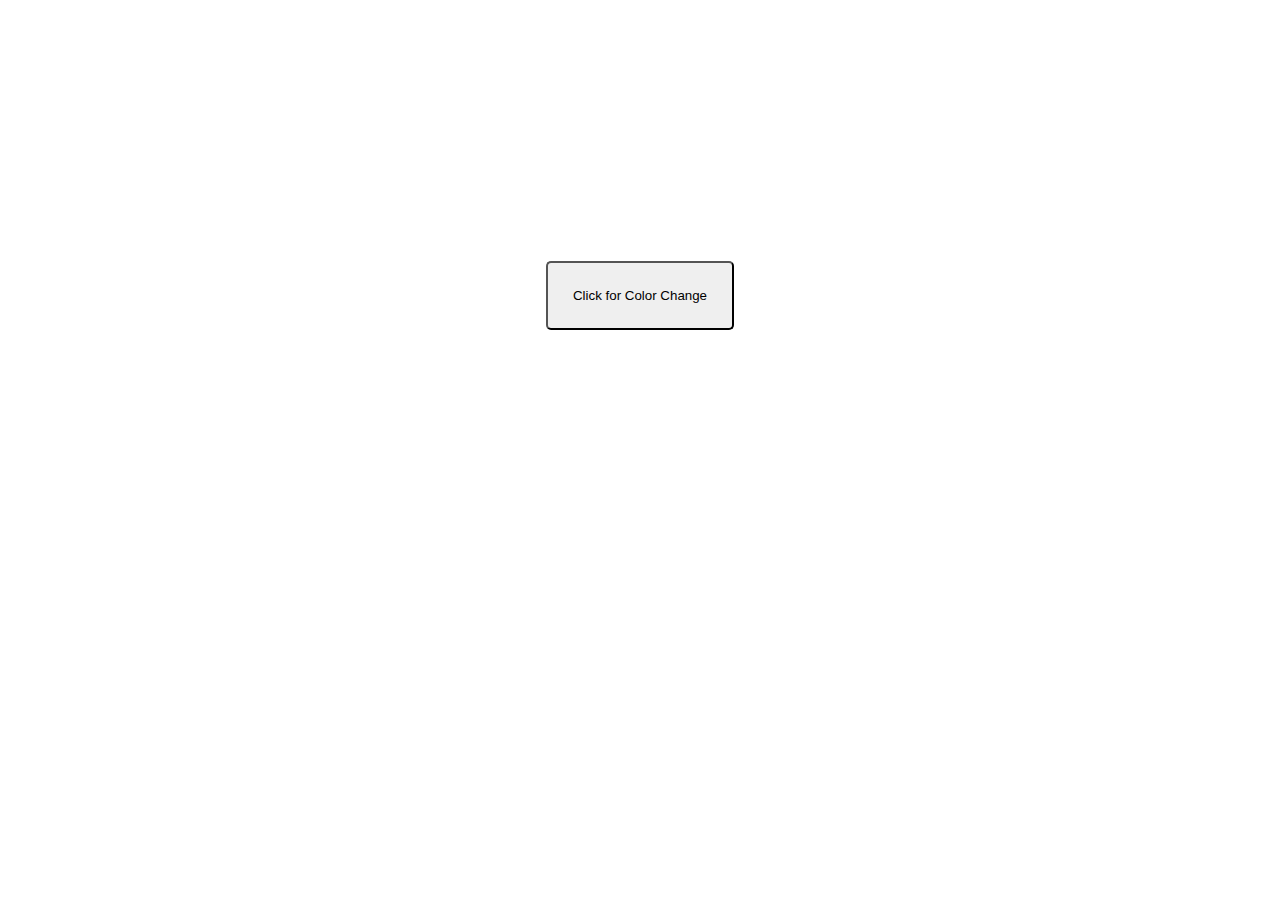
<file: weblab/bgcolorchange/index.html>
<!DOCTYPE html>
<html lang="en">

<head>
    <meta charset="UTF-8" />
    <meta name="viewport" content="width=device-width, initial-scale=1.0" />
    <title>Document</title>
    <script src="js/script.js"></script>
    <link rel="stylesheet" href="css/style.css" />
</head>

<body id="body">
    <button onclick="changeBgColor()">Click for Color Change</button>
</body>

</html>
</file>
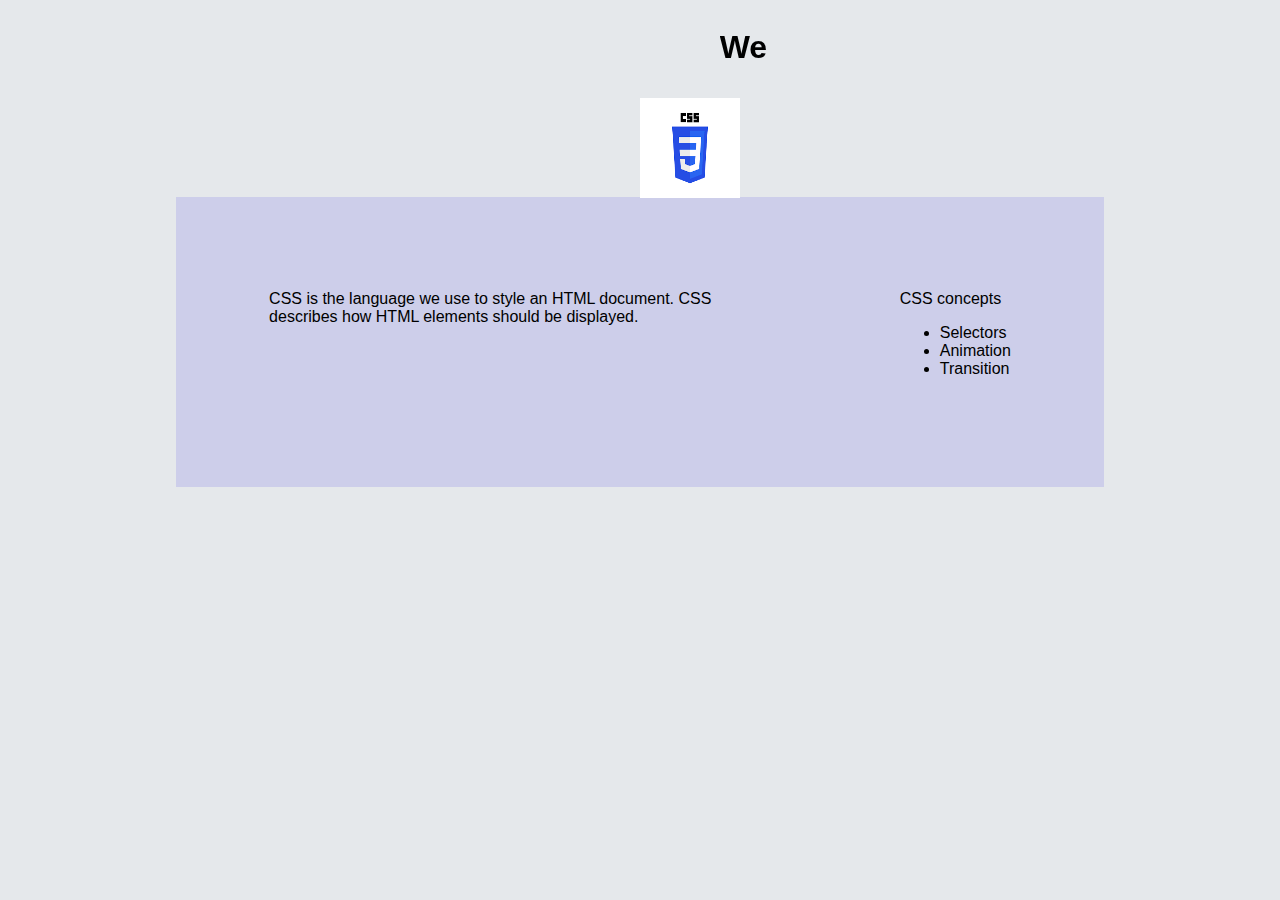
<file: weblab/cssdemo/index.html>
<!DOCTYPE html>
<html lang="en">
<head>
    <meta charset="UTF-8">
    <meta name="viewport" content="width=device-width, initial-scale=1.0">
    <title>Document</title>
    <link rel="stylesheet" href="css/styles.css"/>
</head>
<body>
    <div class="main">
        <div class="row">
            <marquee><h1>Welcome to CSS</h1></marquee>
        </div>
        <div class="imagerow">
                <img class="image1" src="images/test.jpeg"/>
                <img class="image2" src="images/test2.jpeg"/>
        </div>
        <div class="row">
            <div class="col">
                CSS is the language we use to style an HTML document.
                CSS describes how HTML elements should be displayed.
            </div>
            <div class="col">
                CSS concepts
                <ul>
                    <li>Selectors</li>
                    <li>Animation</li>
                    <li>Transition</li>
                </ul>
            </div>
        </div>
    </div>
</body>
</html>
</file>
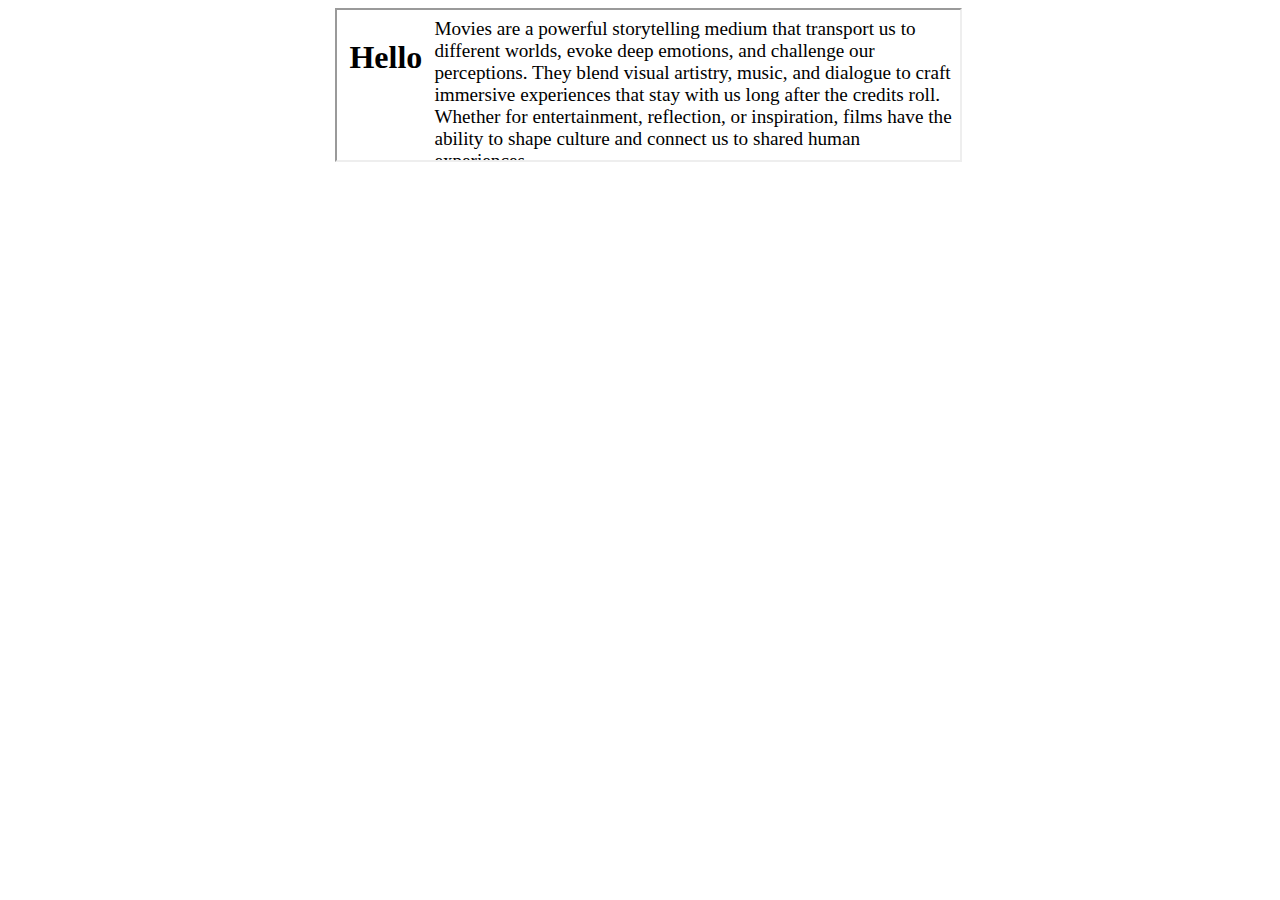
<file: weblab/iframes/index.html>
<!DOCTYPE html>
<html lang="en">
<head>
    <meta charset="UTF-8">
    <meta name="viewport" content="width=device-width, initial-scale=1.0">
    <title>Document</title>
    <link rel="stylesheet" href="css/style.css"/>
</head>
<body>
    <iframe title="Iframe" src="home.html" />
</body>
</html>
</file>
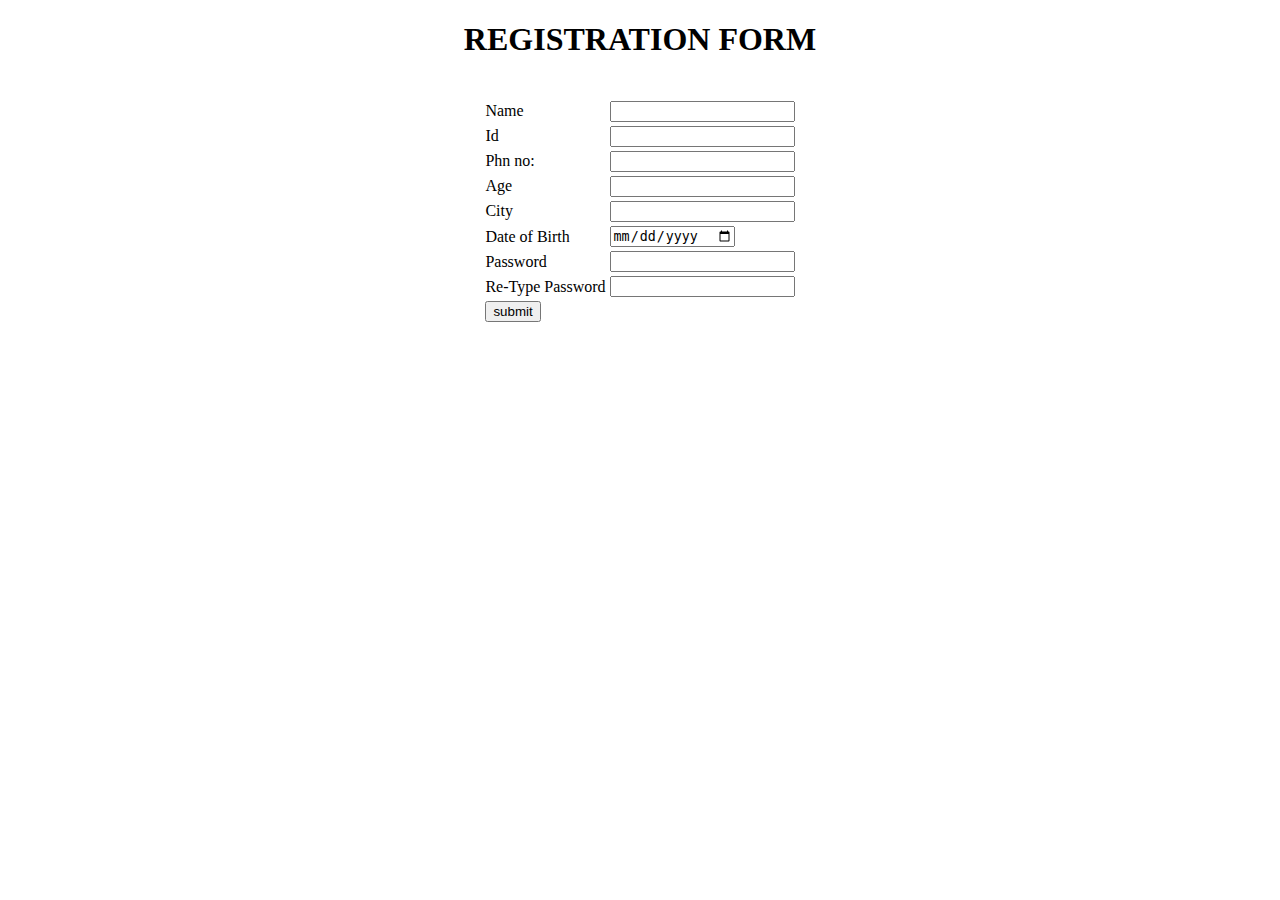
<file: weblab/js/form_validation/index.html>
<!DOCTYPE html>
<html lang="en">
<head>
    <meta charset="UTF-8">
    <meta name="viewport" content="width=device-width, initial-scale=1.0">
    <title>Document</title>
    <script src="js/index.js"></script>
</head>
<body>
    <form action="#" onsubmit="validate()">
<center> <h1>REGISTRATION FORM</h1>
            <table>

                <tr>
                    <td>
                    <label> Name </label>
                    </td>
                    <td>
                        <input type="text" name="name" id="uname">
                    </td>
                </tr>

                <tr>
                    <td>
                    <label> Id </label>
                    </td>
                    <td>
                        <input type="text" name="id" id="uid">
                    </td>
                </tr>

                <tr>
                    <td>
                    <label> Phn no:</label>
                    </td>
                    <td>
                        <input type="text" name="phn" id="phn">
                    </td>
                </tr>

                <tr>
                    <td>
                    <label> Age </label>
                    </td>
                    <td>
                        <input type="text" name="age" id="age">
                    </td>
                </tr>

                <tr>
                    <td>
                    <label> City </label>
                    </td>
                    <td>
                        <input type="text" name="city" id="city">
                    </td>
                </tr>

                <tr>
                    <td>
                    <label> Date of Birth  </label>
                    </td>
                    <td>
                        <input type="date" name="dob" id="dob">
                    </td>
                </tr>

                <tr>
                    <td>
                    <label> Password </label>
                    </td>
                    <td>
                        <input type="password" name="pass" id="pass">
                    </td>
                </tr>

                <tr>
                    <td>
                    <label> Re-Type Password </label>
                    </td>
                    <td>
                        <input type="password" name="rpass" id="rpass">
                    </td>
                </tr>

                <tr colspan="2">
                   
                    <td>
                        <input type="submit" value="submit">
                    </td>
                </tr>
                <br>
            </table>

    </form>
</center>

</body>
</html>
</file>
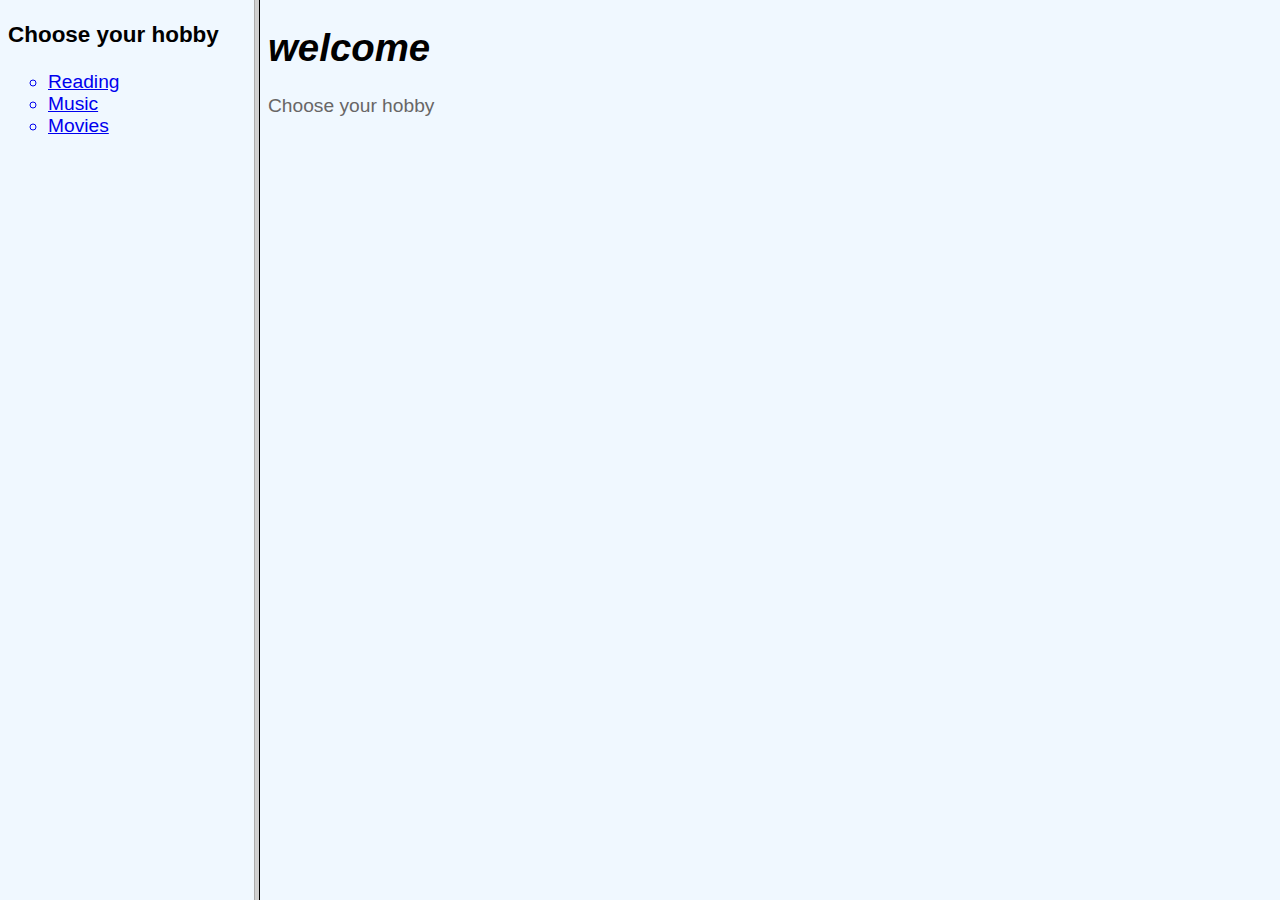
<file: weblab/frames/frames.html>
<html>
  <head>
    <title>Target Frame example</title>
    <link rel="stylesheet" href="css/links.css" />
  </head>
  <frameset cols="20%,*">
    <frame name="links" src="links.html" />
    <frame name="content" src="welcome.html" />
  </frameset>
</html>
</file>
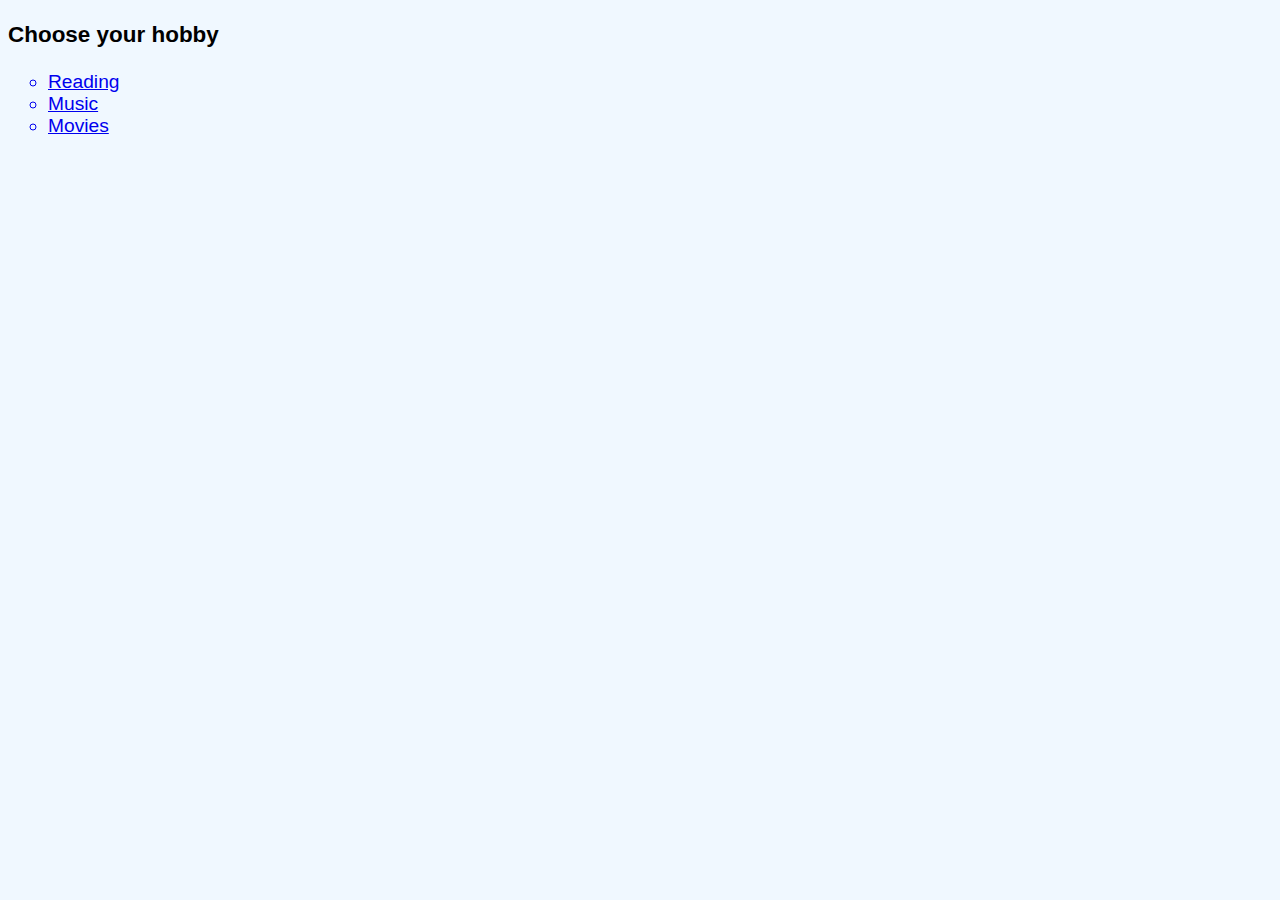
<file: weblab/frames/links.html>
<!DOCTYPE html>
<html lang="en">
  <head>
    <meta charset="UTF-8" />
    <meta name="viewport" content="width=device-width, initial-scale=1.0" />
    <title>Document</title>
    <link rel="stylesheet" href="css/links.css"/>
  </head>
  <body>
    <h3>Choose your hobby</h3>
    <ul>
      <a href="reading.html" target="content"> <li>Reading</li></a>
      <a href="music.html" target="content"><li>Music</li></a>
      <a href="movies.html" target="content"> <li>Movies</li></a>
    </ul>
  </body>
</html>
</file>
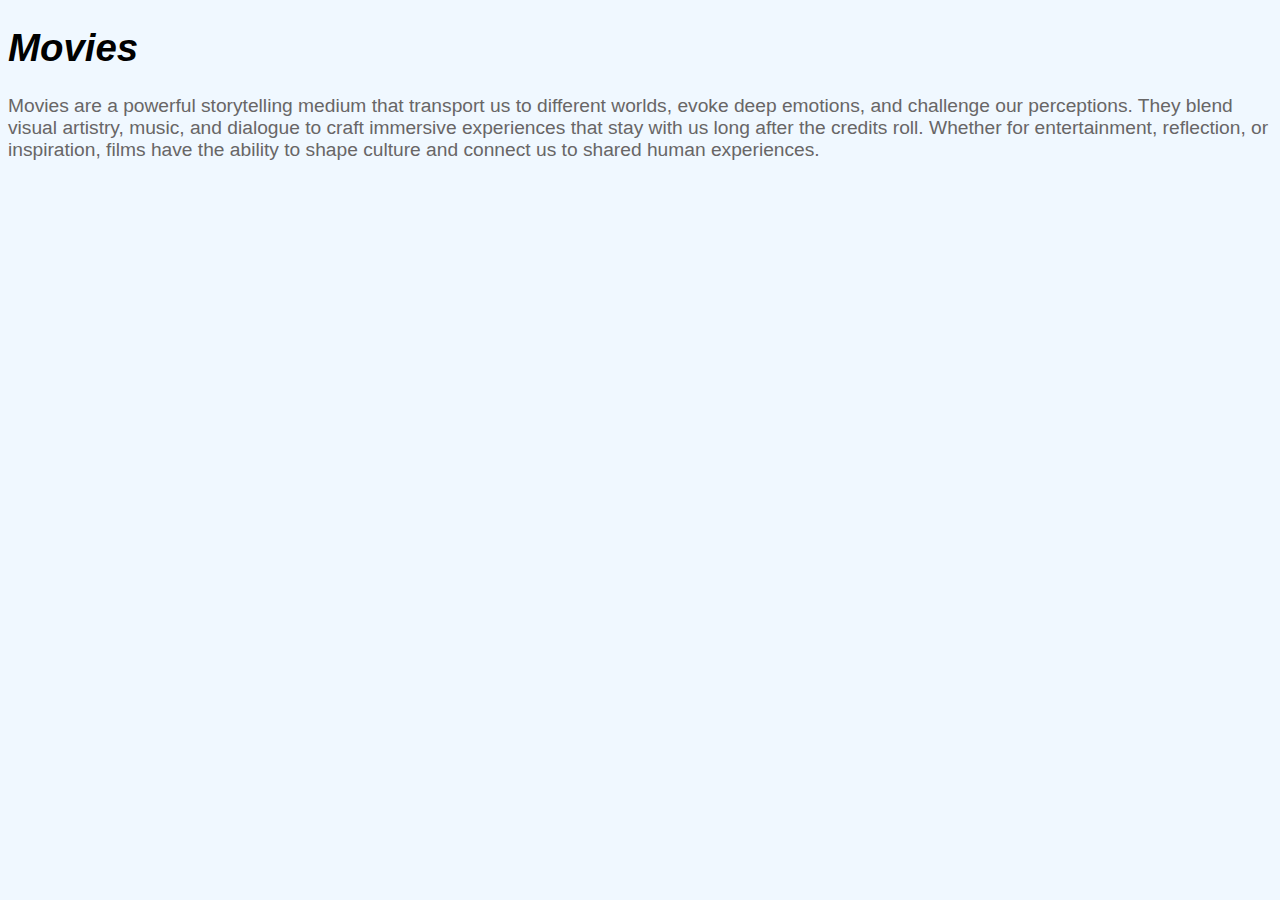
<file: weblab/frames/movies.html>
<!DOCTYPE html>
<html lang="en">
  <head>
    <meta charset="UTF-8" />
    <meta name="viewport" content="width=device-width, initial-scale=1.0" />
    <title>Document</title>
    <link rel="stylesheet" href="css/links.css" />
  </head>
  <body>
    <h1>Movies</h1>
    <div class="desc">
      Movies are a powerful storytelling medium that transport us to different
      worlds, evoke deep emotions, and challenge our perceptions. They blend
      visual artistry, music, and dialogue to craft immersive experiences that
      stay with us long after the credits roll. Whether for entertainment,
      reflection, or inspiration, films have the ability to shape culture and
      connect us to shared human experiences.
    </div>
  </body>
</html>
</file>
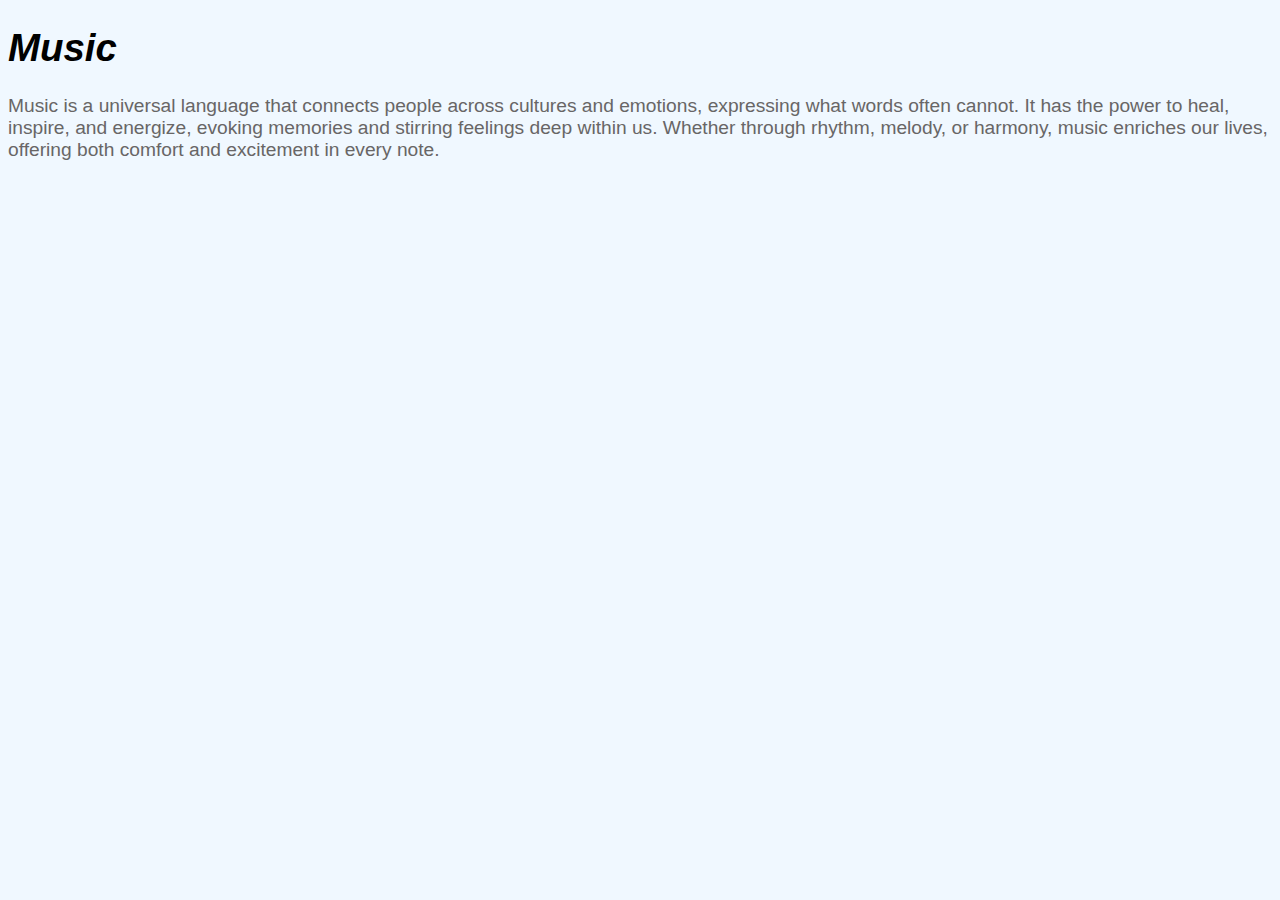
<file: weblab/frames/music.html>
<!DOCTYPE html>
<html lang="en">
  <head>
    <meta charset="UTF-8" />
    <meta name="viewport" content="width=device-width, initial-scale=1.0" />
    <title>Document</title>
    <link rel="stylesheet" href="css/links.css" />
  </head>
  <body>
    <h1>Music</h1>
    <div class="desc">
      Music is a universal language that connects people across cultures and
      emotions, expressing what words often cannot. It has the power to heal,
      inspire, and energize, evoking memories and stirring feelings deep within
      us. Whether through rhythm, melody, or harmony, music enriches our lives,
      offering both comfort and excitement in every note.
    </div>
  </body>
</html>
</file>
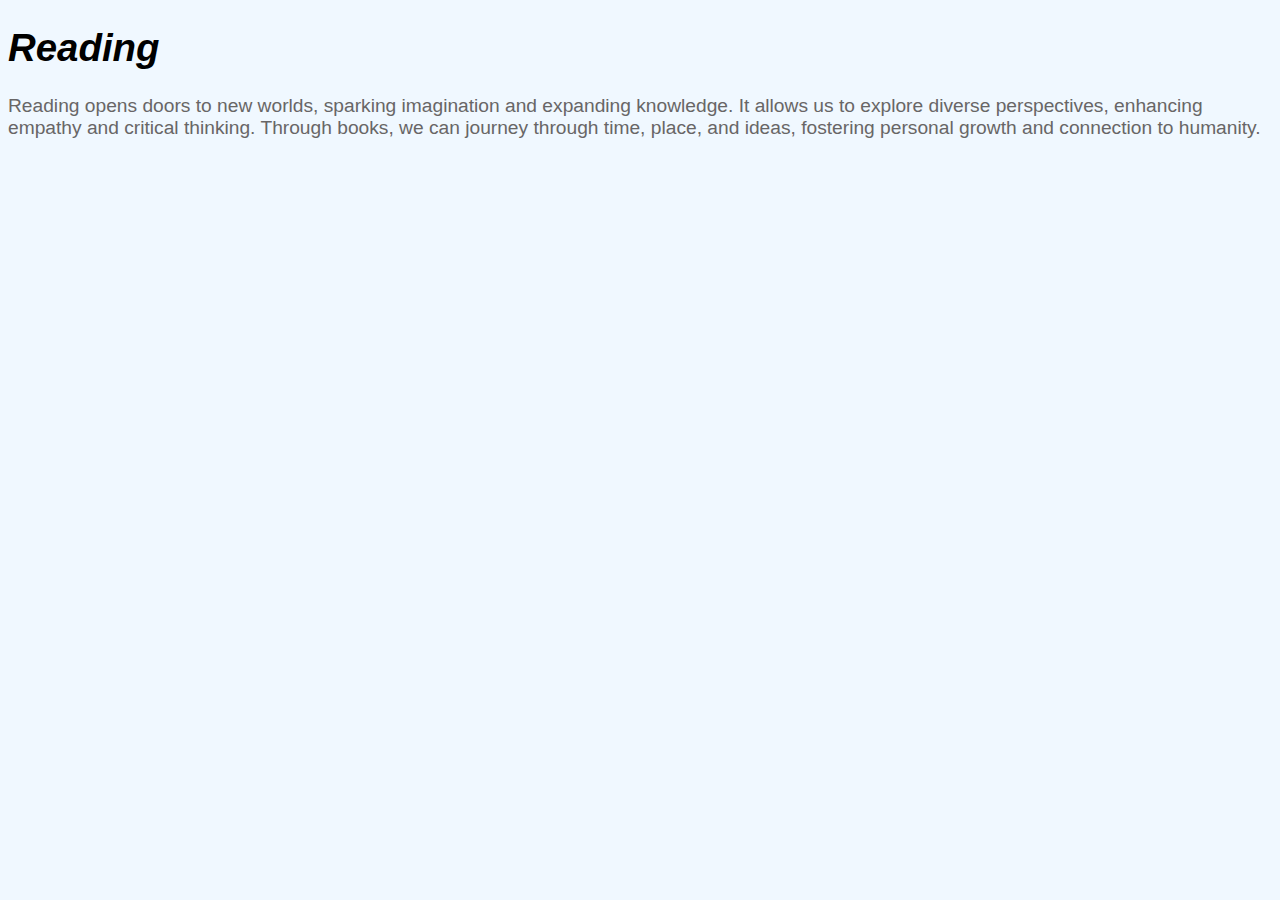
<file: weblab/frames/reading.html>
<!DOCTYPE html>
<html lang="en">
  <head>
    <meta charset="UTF-8" />
    <meta name="viewport" content="width=device-width, initial-scale=1.0" />
    <title>Document</title>
    <link rel="stylesheet" href="css/links.css" />
  </head>
  <body>
    <h1>Reading</h1>
    <div class="desc">
      Reading opens doors to new worlds, sparking imagination and expanding
      knowledge. It allows us to explore diverse perspectives, enhancing empathy
      and critical thinking. Through books, we can journey through time, place,
      and ideas, fostering personal growth and connection to humanity.
    </div>
  </body>
</html>
</file>
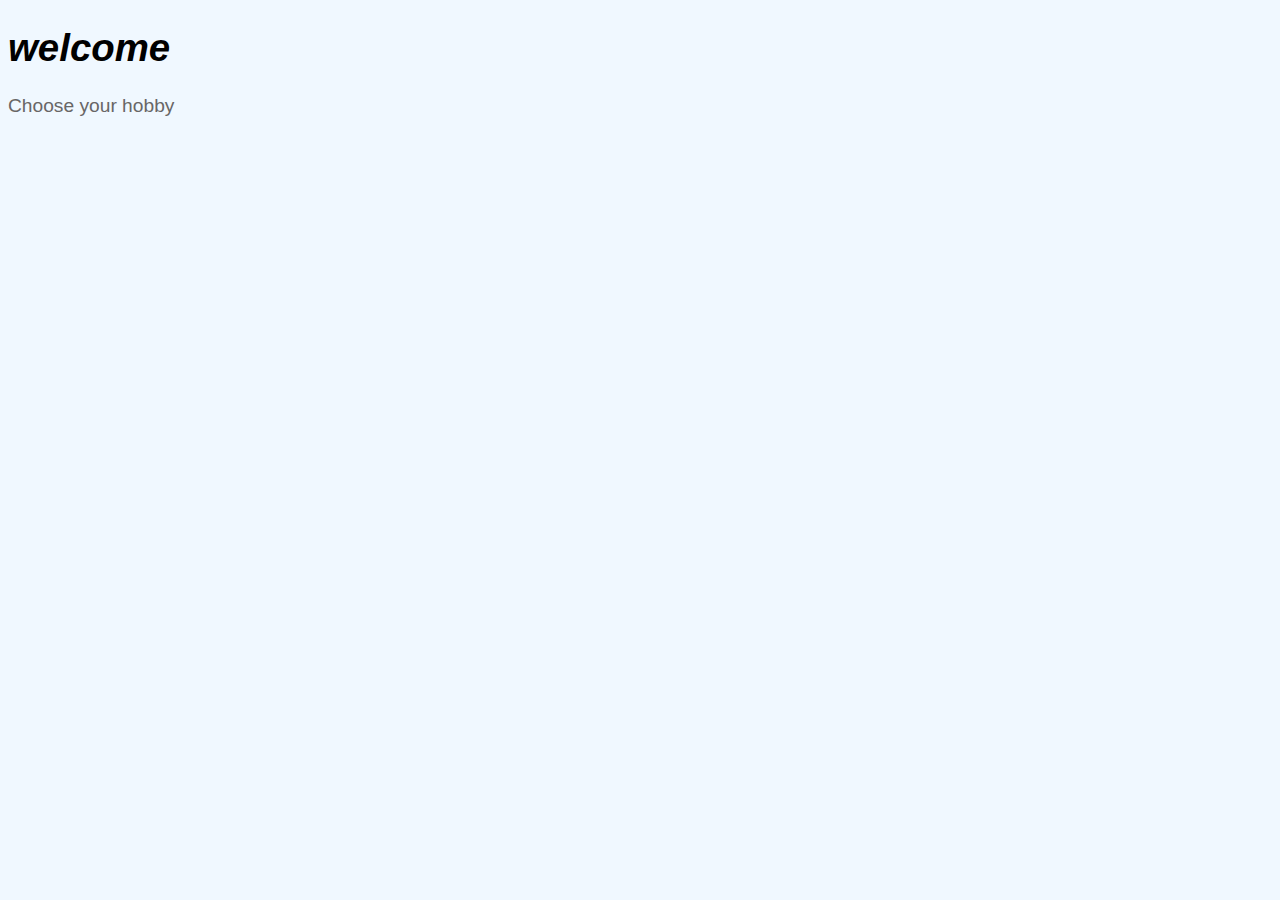
<file: weblab/frames/welcome.html>
<!DOCTYPE html>
<html lang="en">
<head>
    <meta charset="UTF-8">
    <meta name="viewport" content="width=device-width, initial-scale=1.0">
    <title>Document</title>
    <link rel="stylesheet" href="css/links.css"/>
</head>
<body>
    <h1>welcome</h1>
    <div class="desc">
        Choose your hobby
    </div>
</body>
</html>
</file>
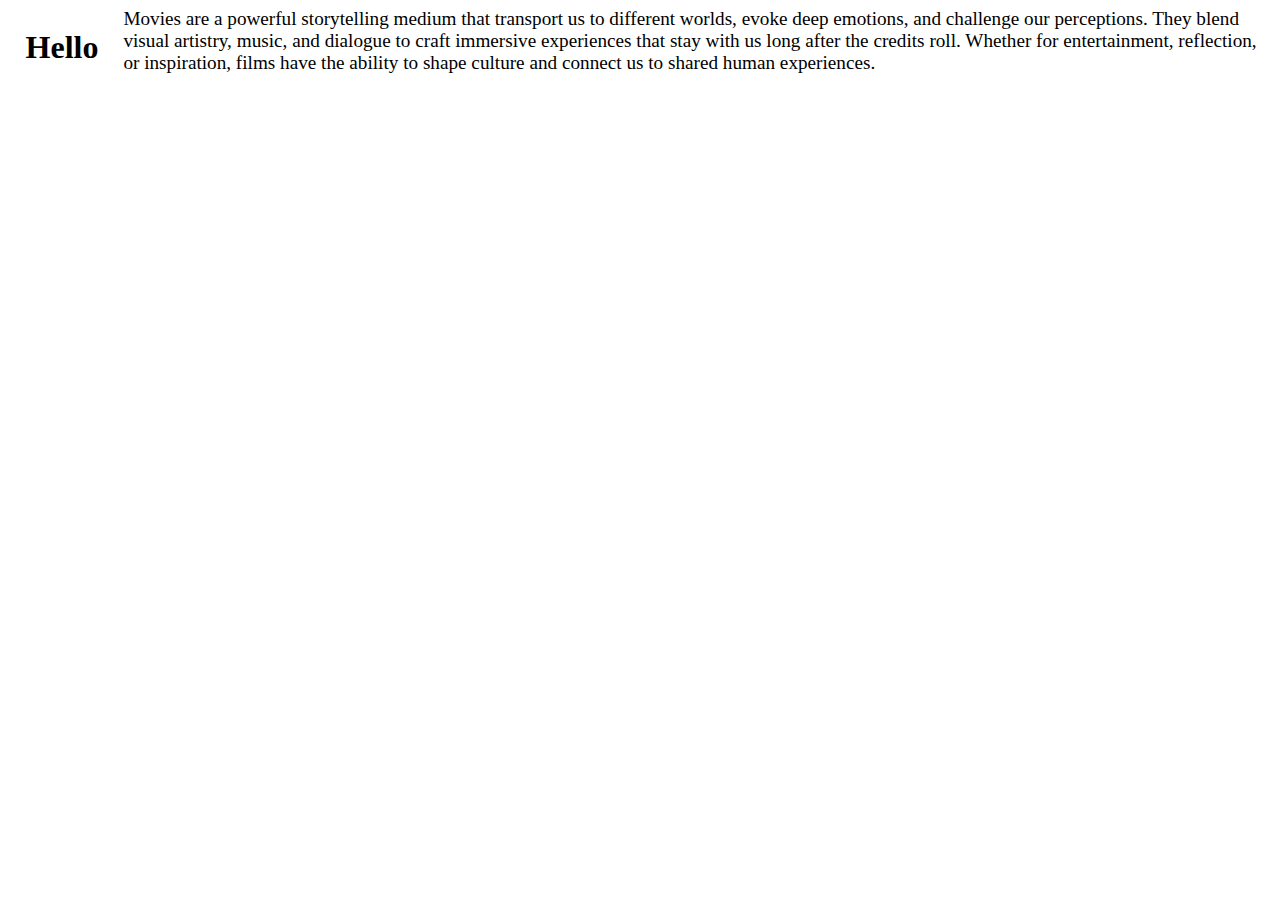
<file: weblab/iframes/home.html>
<!DOCTYPE html>
<html lang="en">
<head>
    <meta charset="UTF-8">
    <meta name="viewport" content="width=device-width, initial-scale=1.0">
    <title>Document</title>
    <link rel="stylesheet" href="css/style.css"/>
</head>
<body>
    <h1>Hello</h1>
    <div class="desc">
        Movies are a powerful storytelling medium that transport us to different worlds, evoke deep emotions, and challenge our perceptions. They blend visual artistry, music, and dialogue to craft immersive experiences that stay with us long after the credits roll. Whether for entertainment, reflection, or inspiration, films have the ability to shape culture and connect us to shared human experiences.
    </div>
</body>
</html>
</file>
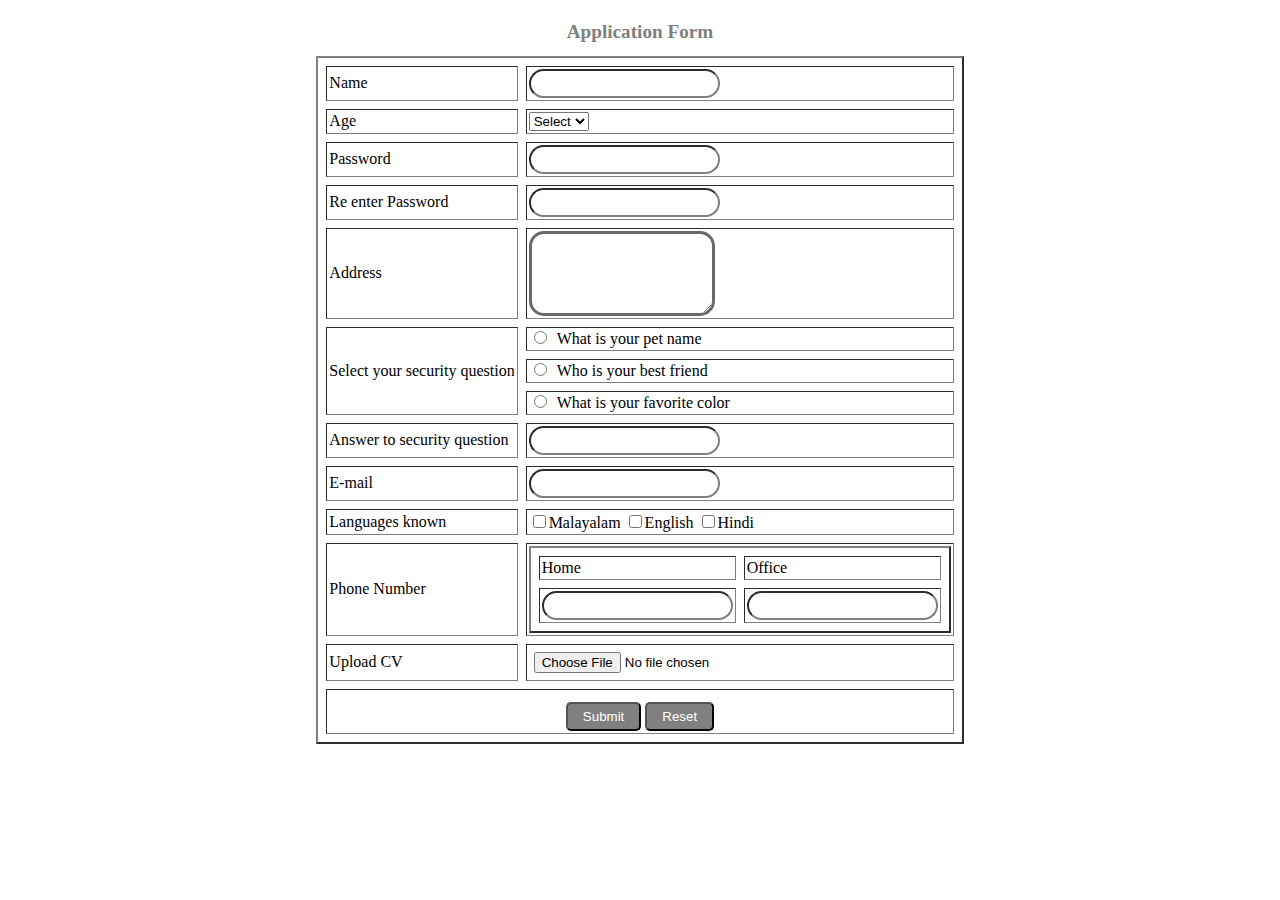
<file: weblab/jobapplication/home.html>
<html>
  <head>
    <title>Job Application form</title>
    <link rel="stylesheet" href="css/styles.css" />
  </head>
  <body>
    <div class="container">
      <div class="border">
        <div class="h1-container">
          <h1 class="heading" align="center">Application Form</h1>
        </div>
        <div class="app-body">
          <table border="2">
            <tr>
              <td>Name</td>
              <td><input type="text" class="form-text-box" /></td>
            </tr>
            <tr>
              <td>Age</td>
              <td>
                <select name="Age" class="age">
                  <option selected disabled>Select</option>
                  <option value="18-25">18-25</option>
                  <option value="26-40">26-40</option>
                  <option value="40+">40+</option>
                </select>
              </td>
            </tr>
            <tr>
              <td>Password</td>
              <td><input type="password" class="form-text-box" /></td>
            </tr>
            <tr>
              <td>Re enter Password</td>
              <td><input type="password" class="form-text-box" /></td>
            </tr>
            <tr>
              <td>Address</td>
              <td>
                <textarea class="form-text-area" rows="5" cols="20"></textarea>
              </td>
            </tr>
            <tr>
              <td rowspan="3">Select your security question</td>
              <td>
                <input
                  type="radio"
                  class="radio"
                  name="question"
                  value="pet-name"
                />What is your pet name
              </td>
            </tr>

            <tr>
              <td>
                <input
                  type="radio"
                  class="radio"
                  name="question"
                  value="friend"
                />Who is your best friend
              </td>
            </tr>
            <tr class="table-row">
              <td>
                <input
                  type="radio"
                  class="radio"
                  name="question"
                  value="color"
                />What is your favorite color
              </td>
            </tr>
            <tr>
                <td>
                    Answer to security question
                </td>
                <td>
                    <input type="text" class="form-text-box"/>
                </td>
            </tr>
            <tr>
                <td>
                    E-mail
                </td>
                <td>
                    <input type="email" class="form-text-box"/>
                </td>
            </tr>
            
            <tr>
              <td>Languages known</td>

              <td>
                <input type="checkbox" name="lang" value="malayalam" />Malayalam
                <input type="checkbox" name="lang" value="english" />English
                <input type="checkbox" name="lang" value="hindi" />Hindi
              </td>
            </tr>
            <tr>
                <td>Phone Number</td>
                <td>
                    <table border="2">
                        <tr><td>Home</td><td>Office</td></tr>
                        <tr><td><input type="text" class="form-text-box"></td><td><input type="text" class="form-text-box"></td></tr>
                    </table>
                </td>
            </tr>
            <tr>
                <td>Upload CV</td>
                <td>
                    <input type="file" class="form-text-box"/>
                </td>
            </tr>
            <tr>
              <td colspan="2" align="center">
                <button class="submit">Submit</button>
                <input type="reset" class="submit"/>
              </td>
            </tr>
          </table>
        </div>
      </div>
    </div>
  </body>
</html>
</file>
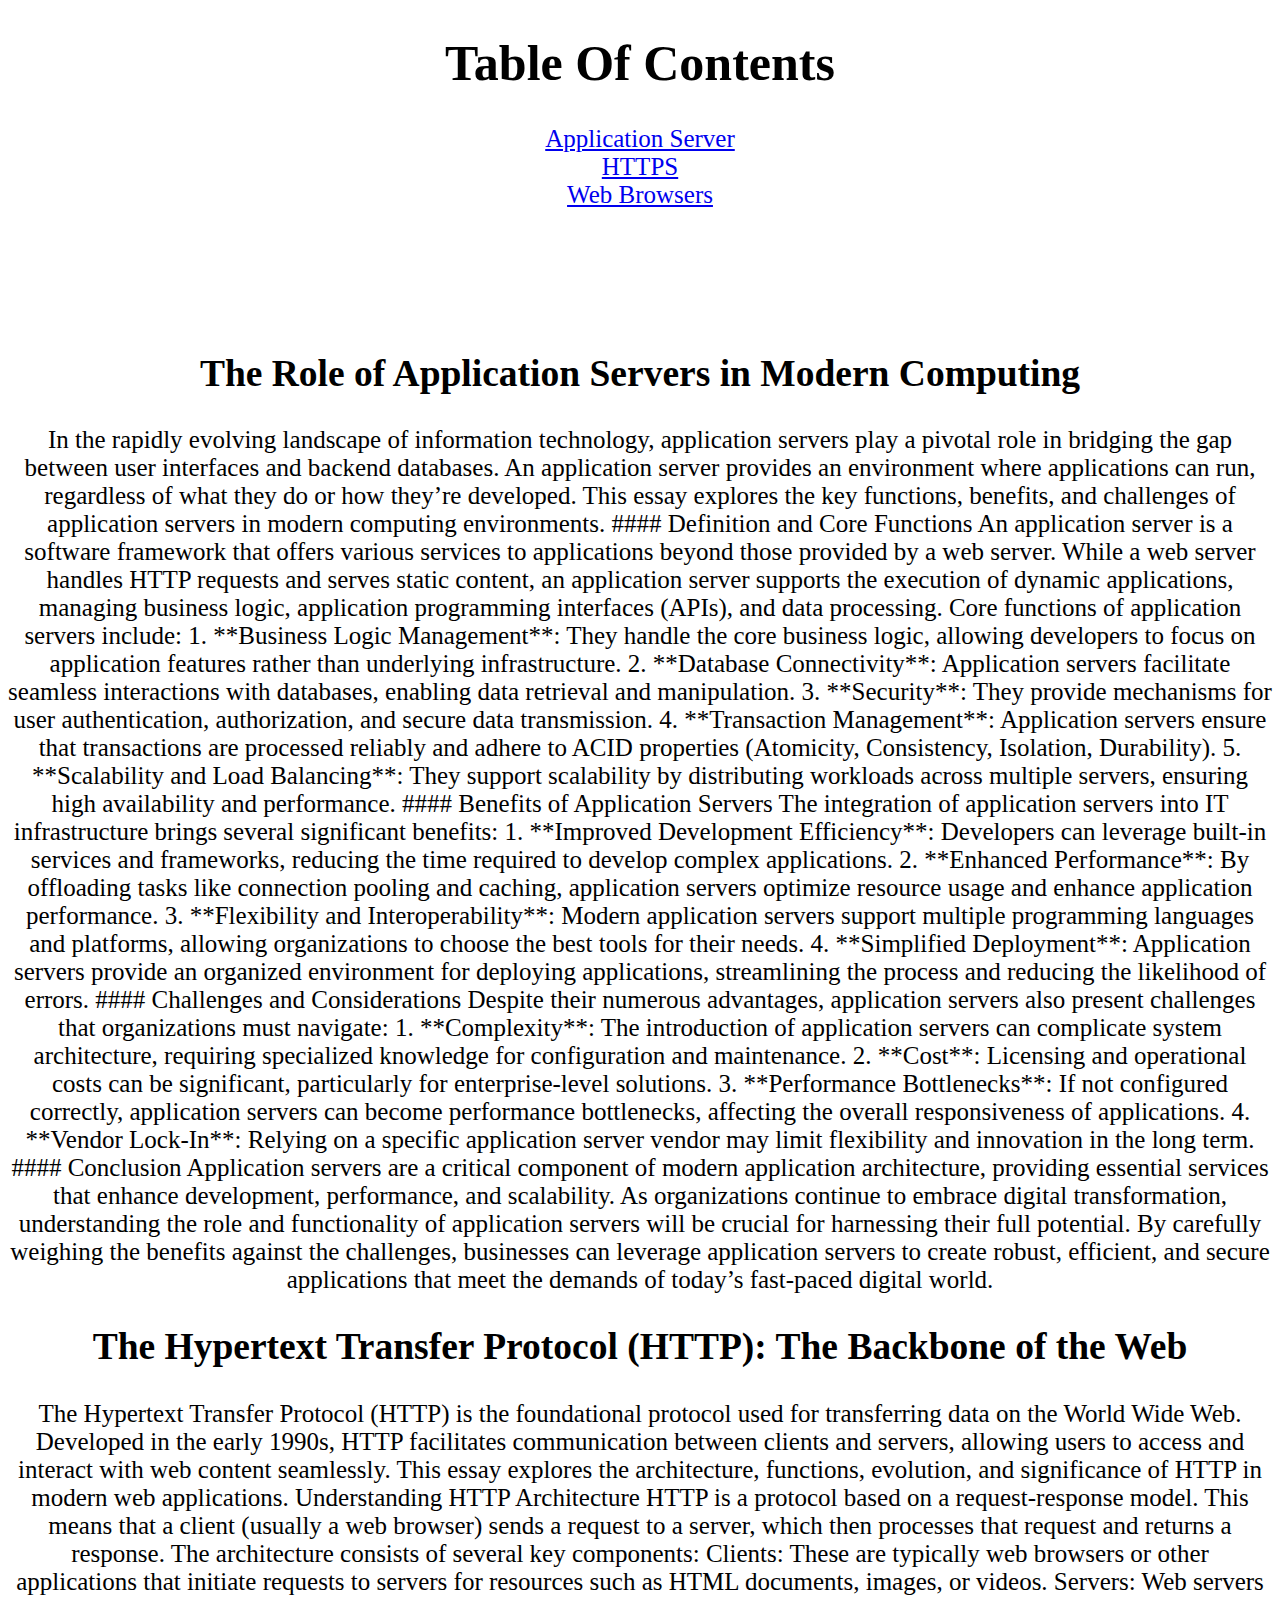
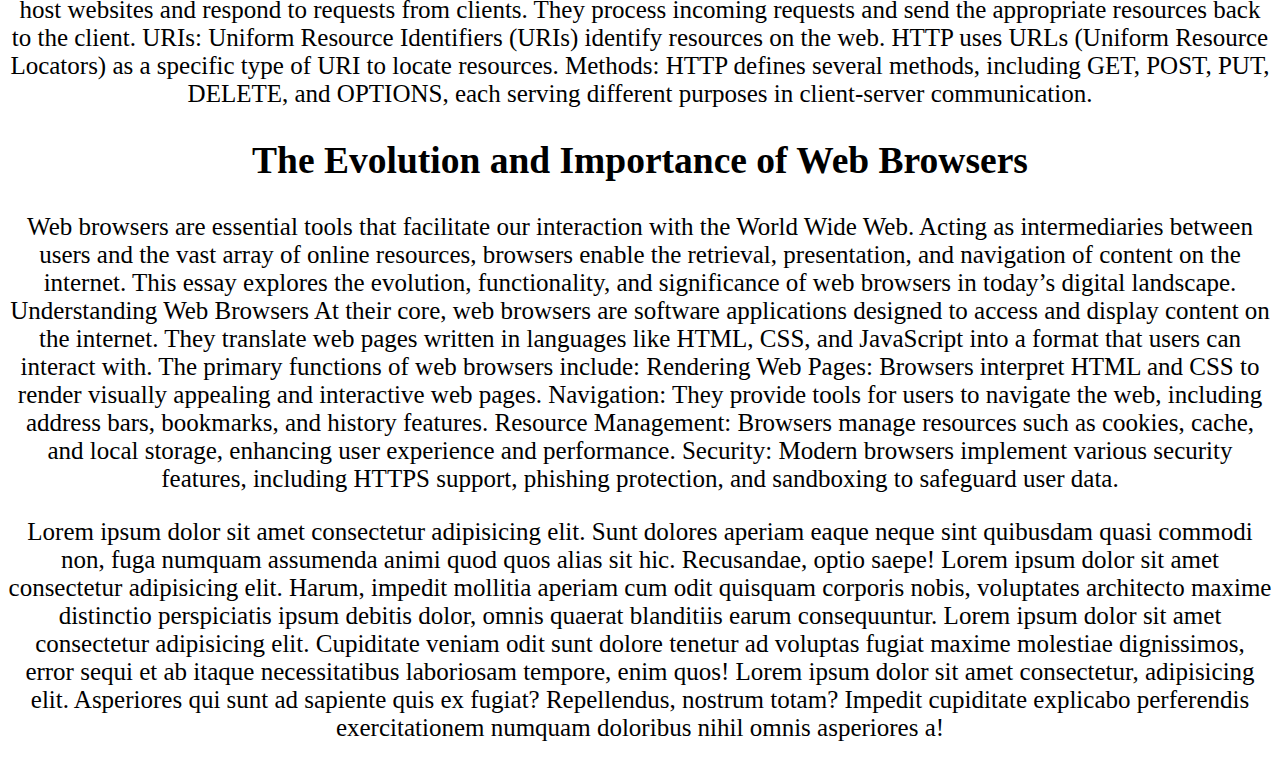
<file: weblab/links/form.html>
<!DOCTYPE html>
<html lang="en" style="scroll-behavior: smooth;">
<head>
    <meta charset="UTF-8">
    <meta name="viewport" content="width=device-width, initial-scale=1.0">
    <title>Document</title>
</head>
<body style="font-size:25px;">
   <center> <h1>Table Of Contents</h1>
    <a href="#appserver">Application Server</a><br>
    <a href="#http">HTTPS</a><br>
    <a href="#browser">Web Browsers</a>
    <center><br><br><br><br>
    <h2 id="appserver">The Role of Application Servers in Modern Computing</h2>
    <p >
   

In the rapidly evolving landscape of information technology, application servers play a pivotal role in bridging the gap between user interfaces and backend databases. An application server provides an environment where applications can run, regardless of what they do or how they’re developed. This essay explores the key functions, benefits, and challenges of application servers in modern computing environments.

#### Definition and Core Functions

An application server is a software framework that offers various services to applications beyond those provided by a web server. While a web server handles HTTP requests and serves static content, an application server supports the execution of dynamic applications, managing business logic, application programming interfaces (APIs), and data processing.

Core functions of application servers include:

1. **Business Logic Management**: They handle the core business logic, allowing developers to focus on application features rather than underlying infrastructure.
2. **Database Connectivity**: Application servers facilitate seamless interactions with databases, enabling data retrieval and manipulation.
3. **Security**: They provide mechanisms for user authentication, authorization, and secure data transmission.
4. **Transaction Management**: Application servers ensure that transactions are processed reliably and adhere to ACID properties (Atomicity, Consistency, Isolation, Durability).
5. **Scalability and Load Balancing**: They support scalability by distributing workloads across multiple servers, ensuring high availability and performance.

#### Benefits of Application Servers

The integration of application servers into IT infrastructure brings several significant benefits:

1. **Improved Development Efficiency**: Developers can leverage built-in services and frameworks, reducing the time required to develop complex applications.
2. **Enhanced Performance**: By offloading tasks like connection pooling and caching, application servers optimize resource usage and enhance application performance.
3. **Flexibility and Interoperability**: Modern application servers support multiple programming languages and platforms, allowing organizations to choose the best tools for their needs.
4. **Simplified Deployment**: Application servers provide an organized environment for deploying applications, streamlining the process and reducing the likelihood of errors.

#### Challenges and Considerations

Despite their numerous advantages, application servers also present challenges that organizations must navigate:

1. **Complexity**: The introduction of application servers can complicate system architecture, requiring specialized knowledge for configuration and maintenance.
2. **Cost**: Licensing and operational costs can be significant, particularly for enterprise-level solutions.
3. **Performance Bottlenecks**: If not configured correctly, application servers can become performance bottlenecks, affecting the overall responsiveness of applications.
4. **Vendor Lock-In**: Relying on a specific application server vendor may limit flexibility and innovation in the long term.

#### Conclusion

Application servers are a critical component of modern application architecture, providing essential services that enhance development, performance, and scalability. As organizations continue to embrace digital transformation, understanding the role and functionality of application servers will be crucial for harnessing their full potential. By carefully weighing the benefits against the challenges, businesses can leverage application servers to create robust, efficient, and secure applications that meet the demands of today’s fast-paced digital world.
    </p>
    <h2 id="http">The Hypertext Transfer Protocol (HTTP): The Backbone of the Web</h2>
    <p >
        
        The Hypertext Transfer Protocol (HTTP) is the foundational protocol used for transferring data on the World Wide Web. Developed in the early 1990s, HTTP facilitates communication between clients and servers, allowing users to access and interact with web content seamlessly. This essay explores the architecture, functions, evolution, and significance of HTTP in modern web applications.
        
        Understanding HTTP Architecture
        HTTP is a protocol based on a request-response model. This means that a client (usually a web browser) sends a request to a server, which then processes that request and returns a response. The architecture consists of several key components:
        
        Clients: These are typically web browsers or other applications that initiate requests to servers for resources such as HTML documents, images, or videos.
        
        Servers: Web servers host websites and respond to requests from clients. They process incoming requests and send the appropriate resources back to the client.
        
        URIs: Uniform Resource Identifiers (URIs) identify resources on the web. HTTP uses URLs (Uniform Resource Locators) as a specific type of URI to locate resources.
        
        Methods: HTTP defines several methods, including GET, POST, PUT, DELETE, and OPTIONS, each serving different purposes in client-server communication.
</p>
<h2 id="browser">  The Evolution and Importance of Web Browsers</h2>
<p >
  
Web browsers are essential tools that facilitate our interaction with the World Wide Web. Acting as intermediaries between users and the vast array of online resources, browsers enable the retrieval, presentation, and navigation of content on the internet. This essay explores the evolution, functionality, and significance of web browsers in today’s digital landscape.

Understanding Web Browsers
At their core, web browsers are software applications designed to access and display content on the internet. They translate web pages written in languages like HTML, CSS, and JavaScript into a format that users can interact with. The primary functions of web browsers include:

Rendering Web Pages: Browsers interpret HTML and CSS to render visually appealing and interactive web pages.
Navigation: They provide tools for users to navigate the web, including address bars, bookmarks, and history features.
Resource Management: Browsers manage resources such as cookies, cache, and local storage, enhancing user experience and performance.
Security: Modern browsers implement various security features, including HTTPS support, phishing protection, and sandboxing to safeguard user data.
</p>
<p>
    Lorem ipsum dolor sit amet consectetur adipisicing elit. Sunt dolores aperiam eaque neque sint quibusdam quasi commodi non, fuga numquam assumenda animi quod quos alias sit hic. Recusandae, optio saepe!
    Lorem ipsum dolor sit amet consectetur adipisicing elit. Harum, impedit mollitia aperiam cum odit quisquam corporis nobis, voluptates architecto maxime distinctio perspiciatis ipsum debitis dolor, omnis quaerat blanditiis earum consequuntur.
    Lorem ipsum dolor sit amet consectetur adipisicing elit. Cupiditate veniam odit sunt dolore tenetur ad voluptas fugiat maxime molestiae dignissimos, error sequi et ab itaque necessitatibus laboriosam tempore, enim quos!
    Lorem ipsum dolor sit amet consectetur, adipisicing elit. Asperiores qui sunt ad sapiente quis ex fugiat? Repellendus, nostrum totam? Impedit cupiditate explicabo perferendis exercitationem numquam doloribus nihil omnis asperiores a!
</p>
</body>
</html>
</file>
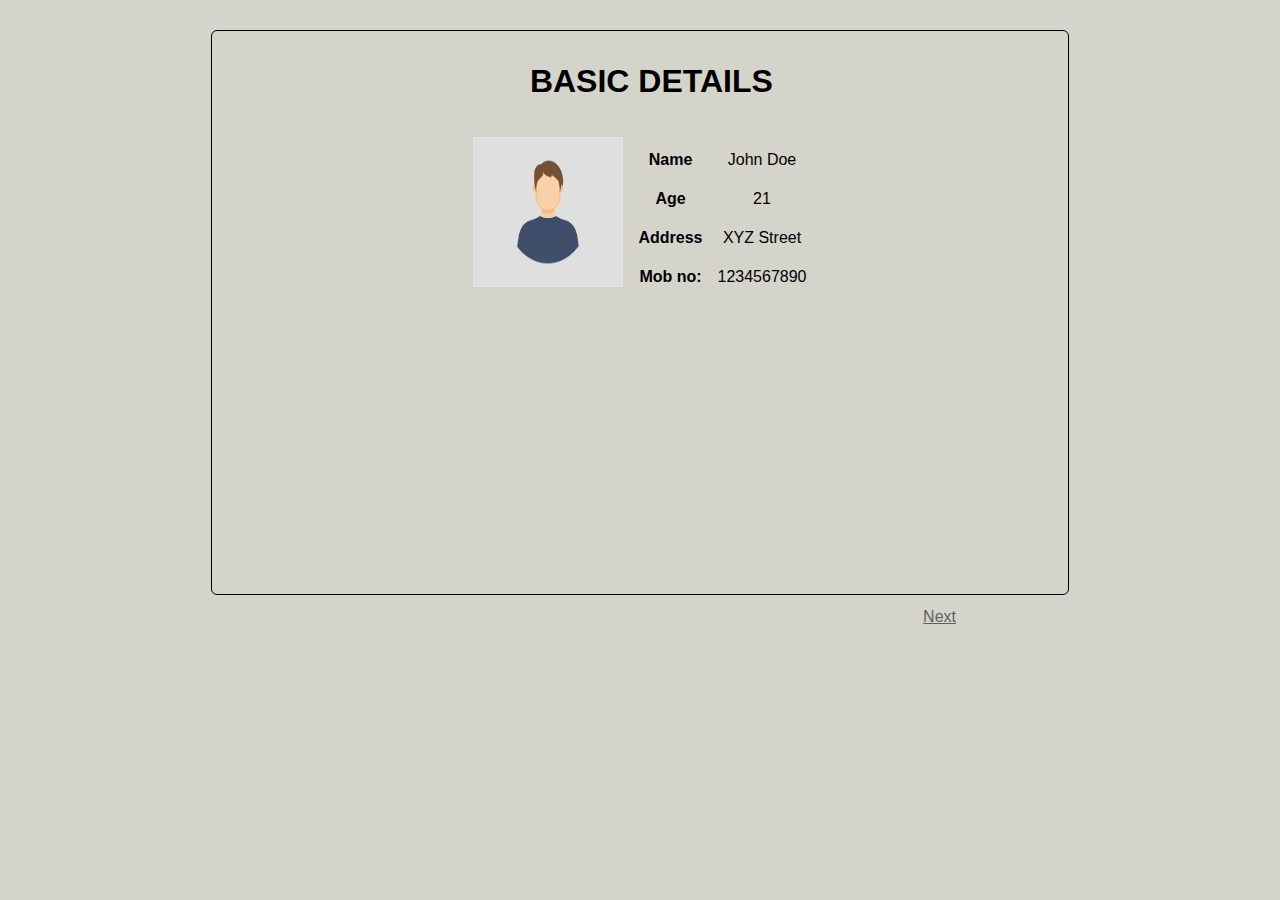
<file: weblab/resume/basic.html>
<!DOCTYPE html>
<html lang="en">
<head>
    <meta charset="UTF-8">
    <meta name="viewport" content="width=<device-width>, initial-scale=1.0">
    <title>Document</title>
    <link rel="stylesheet" href="resume.css"/>
</head>
<body>
    <div class="basic">
    <h1>BASIC DETAILS</h1>
        <table >
            <tr>
                <td rowspan="5">
                <div class="photodiv">
                 <img src="images/profile.jpg" alt="" class="pic">
                </div>
                </td>
            </tr>
        <tr>
            <th>Name</th>
            <td>John Doe</td>
        </tr>
        <tr>
            <th>Age</th>
            <td>21</td>
        </tr>
        <tr>
            <th> Address</th>
            <td>XYZ Street</td>
        </tr>
        <tr>
            <th>Mob no:</th>
            <td>1234567890</td>
        </tr>
        </table>
    </div>
    <div class="link1">
       <br> <a href="edu.html">Next</a>
    </div>
</body>
</html>
</file>
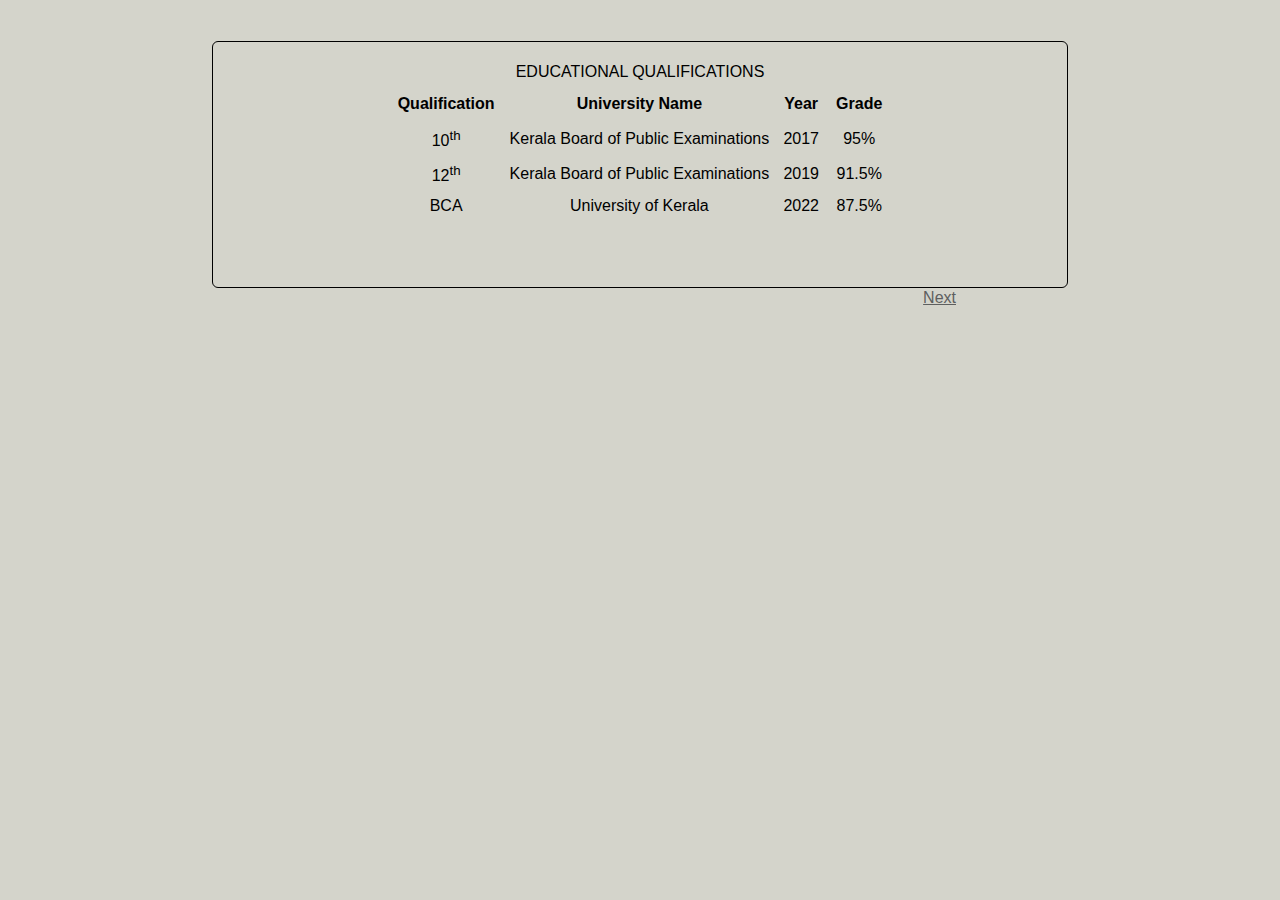
<file: weblab/resume/edu.html>
<!DOCTYPE html>
<html lang="en">
<head>
    <meta charset="UTF-8">
    <meta name="viewport" content="width=device-width, initial-scale=1.0">
    <title>Document</title>
    <link rel="stylesheet" href="resume.css"/>
</head>
<body>
    <div class="basic">
    <table class="edutable">
        <caption>EDUCATIONAL QUALIFICATIONS</caption>
        <tr>
            <th>Qualification</th>
            <th>University Name</th>
            <th>Year</th>
            <th>Grade</th>
        </tr>
        <tr>
        <td> 10<sup>th</sup></td>
        <td>Kerala Board of Public Examinations</td>
        <td>2017</td>
        <td>95%</td>
        </tr>
        <tr>
            <td> 12<sup>th</sup></td>
            <td>Kerala Board of Public Examinations</td>
            <td>2019</td>
            <td>91.5%</td>
            </tr>
            <tr>
                <td>BCA</td>
                <td>University of Kerala</td>
                <td>2022</td>
                <td>87.5%</td>
                </tr>
  </table>
</div>
<div class="link">
    <a href="skills.html">Next</a>
</div>
</body>
</html>
</file>
<file: weblab/bgcolorchange/css/style.css>
body {
    display: flex;
    flex-direction: column;
    align-items: center;
    justify-content: center;
}

button {
    margin-top: 20%;
    padding: 2%;
    border-radius: 5px;
}
</file>
<file: weblab/cssdemo/css/styles.css>
body{
    background-color: rgb(229, 232, 235);
}
.main{
    display: flex;
    flex-direction:column;
    align-items: center;
}
.row{
 font-family: 'Segoe UI', Tahoma, Geneva, Verdana, sans-serif;
 display: flex;
 flex-direction: row;
 justify-content: left;
   
}
.imagerow{
    margin-bottom: 5%;
    position: relative;
    top:10px;
}
.col{
    padding: 5%;
    background-color: #cdceea;
}
.image1{
    position: absolute;
    width: 100px; 
    height: 100px;
}
.image2{
    animation: testAnimation1 6s linear infinite;
    position: absolute;
    width: 100px; 
    height: 100px;
}

.col{
    padding: 10%;
    margin-top: 5%;
}


@keyframes testAnimation1{
    0%{
      opacity: 0%;
    }

    50%{
        opacity: 100%;
    }

    100%{
        opacity: 0%;
    }
}
</file>
<file: weblab/iframes/css/style.css>
body{
    display: flex;
    justify-content:center;
    margin-left: 2%;
    font-family: 'Times New Roman', Times, serif;
}
iframe{
    height: 100%;
    width: 50%;

}
.desc{
    font-size: larger;
}
h1{
    margin-right: 2%;
}
</file>
<file: weblab/frames/css/links.css>
body{
    font-family:Arial, Helvetica, sans-serif;
    font-size: larger;
    background-color: aliceblue;
}
ul{
    list-style-type: circle;
}
h1{
    font-style: italic;
}
.desc{
    color:rgb(104, 102, 102);
}
</file>
<file: weblab/jobapplication/css/styles.css>
.container{
    display: flex;
    justify-content: center;
}
.heading{
    font-size: larger;
    color:gray;
    font-family:Cambria, Cochin, Georgia, Times, 'Times New Roman', serif;
}
.h1-container{
    align-content: right;
}
.app-body{
    display: flex;
    align-items: center;
    font-family:Cambria, Cochin, Georgia, Times, 'Times New Roman', serif;
    color:black;   
}
td{
    padding: 2px;
}
.form-text-box{
    border-radius: 15px;
    border-color: grey;
    padding: 5px;
}
.form-text-area{
    border-radius: 15px;
    border-color: rgb(106, 105, 105);
    border-width: 3px;
}
.radio{
    margin-top: 1px;
    margin-right: 10px;
    
}
.submit{
    margin-top: 10px;
    padding: 5px 15px 5px 15px;
    background-color: gray;
    color: white;
    border-radius: 5px;
}
.age{
    background-color: ;
}
table{
    border-spacing: 0.5em;
}
</file>
<file: weblab/resume/resume.css>
.basic{
    text-align: center;
    margin: 5%;
}
table{
    display: inline;
    border-spacing: 10px;
    border-radius: 6px;
    margin: 5%;
    padding: 22%;
    padding-top: 8%;
    padding-bottom: 40%;
    border: 1px double black;
}
.edutable{
    padding:15%;
    padding-top: 5%;
}
.link{
    color: rgb(111, 106, 106);
    text-align: right;
    margin-right: 25%;
    
}
.link1{
    color: rgb(111, 106, 106);
    text-align: right;
    margin-right: 25%;
    margin-top: 22.8%;
}
a{
    color: rgb(94, 95, 95);
}
th{
    padding: 4px;
}
body{
    font-family: 'Lucida Sans', 'Lucida Sans Regular', 'Lucida Grande', 'Lucida Sans Unicode', Geneva, Verdana, sans-serif;
    background-color: rgb(212, 212, 203);
}
ul,h3{
    margin-left: 5%;
}
h1{
    margin-left: 2%;
}
.declaration{
    font-style: italic;
    margin-left: 4%;
    margin-top: 5%;
}
.pic{
    height: 150px;
    width: 150px;
}
.photodiv{
    margin-right: 30%;
}
</file>
